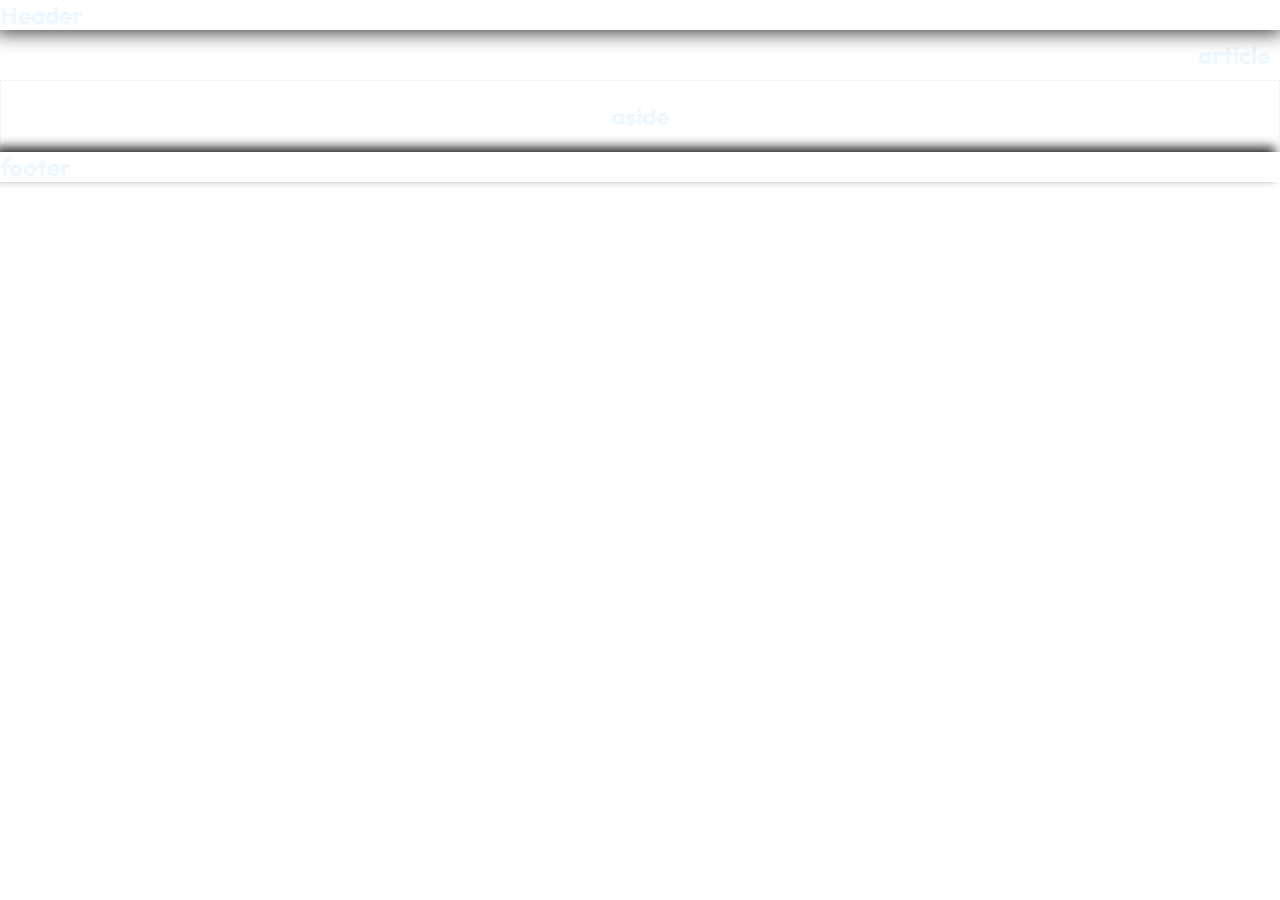
<file: web/index.html>
<!DOCTYPE html>
<html lang="en">
  <head>
    <meta charset="UTF-8" />
    <meta name="viewport" content="width=device-width, initial-scale=1.0" />
    <title>My Game</title>
    <link rel="stylesheet" href="/css/style.css" />
  </head>
  <body>
    <main>
      <header class="judul">
        <h2 class="txt-center">Header</h2>
      </header>
      <article class="judul">
        <h2 class="txt-center">article</h2>
      </article>
      <aside class="judul">
        <h2 class="txt-center">aside</h2>
      </aside>
      <footer class="judul">
        <h2 class="txt-center">footer</h2>
      </footer>
    </main>
  </body>
</html>
</file>
<file: css/style.css>
@import url("https://fonts.googleapis.com/css2?family=Outfit:wght@100..900&display=swap");
* {
  margin: 0;
  padding: 0;
  font-family: "Outfit", sans-serif;
  color: var(--clr-font);
}

.layout {
  display: grid;
  grid-template-areas:
    "head head head"
    "side isi isi"
    "foot foot foot";
  grid-template-rows: 90px auto 500px;
  grid-template-columns: 150px auto;
  width: 100%;
  height: 200vh;
  background: var(--clr-bg);
}
:root {
  --clr-bg: #171717;
  --clr-bg-ctn: #2c2c2c;
  --clr-red: #235c82;
  --clr-thrd: #132033;
  --clr-frd: #359bda;
  --clr-fv: #23d2d8;
  --gamer-red: #ae2012;
  --gamer-red-sec: #9b2226;
  --gamer-blue: #0a9396;
  --gamer-blue-sec: #005f73;
  --clr-font: aliceblue;
}

.txt-color {
  color: whitesmoke;
}

/* header */
header {
  grid-area: head;
  border: none;
  background-color: var(--clr-sec);
  box-shadow: -1px -2px 20px 4px #2c2c2c;
  position: sticky;
}

.navigasi {
  display: flex;
  align-items: center;
  justify-content: space-between;
  max-height: 100%;
  height: 100%;
  padding: 0px 10px;
}

.logo {
  margin-left: 20px;
  font-size: 41px;
  color: var(--clr-font);
}

.nav-logo {
  margin-right: 300px;
  margin-left: -11px;
  padding-left: 20px;
}

.list-nav-top {
  display: flex;
  width: 10px;
  margin-right: 2px;
  color: var(--clr-font);
}
.nav-left {
  display: flex;
  justify-content: center;
  align-items: center;
}
.nav-right {
  display: flex;
  justify-content: center;
  align-items: center;
  width: 180px;
}
.list-top {
  list-style-type: none;
}

.btn-contact {
  margin-left: auto;
  padding: 8px;
  width: 100px;
  height: 50px;
  border-radius: 16px;
  box-sizing: border-box;
  font-size: 15px;
  color: var(--clr-bg);
}

/* side */
aside {
  grid-area: side;
  display: flex;
  flex-direction: column;
  justify-content: flex-start;
  align-items: center;
  padding: 20px 0px;
  border: 1px solid;
}

.list-nav {
  display: flex;
  flex-direction: column;
  color: var(--clr-font);
}

.list {
  display: flex;
  margin: 10px;
  padding: 5px;
  padding-right: 12px;
  list-style-type: none;
  background-color: var(--clr-bg-ctn);
  border-radius: 24px;
}

.icon {
  margin: 0 10px;
}

/* isian konten awal */
article {
  grid-area: isi;
  display: flex;
  justify-content: end;
  padding: 10px;
}
.isi-awal {
  display: flex;
  flex-direction: column;
  align-items: end;
  justify-content: space-around;
  width: 100%;
  height: 20%;
  background-color: #0a9396;
  padding: 20px;
}

footer {
  grid-area: foot;
  z-index: 0;
  box-shadow: -5px -5px 11px 0px #2c2c2c;
}
</file>
